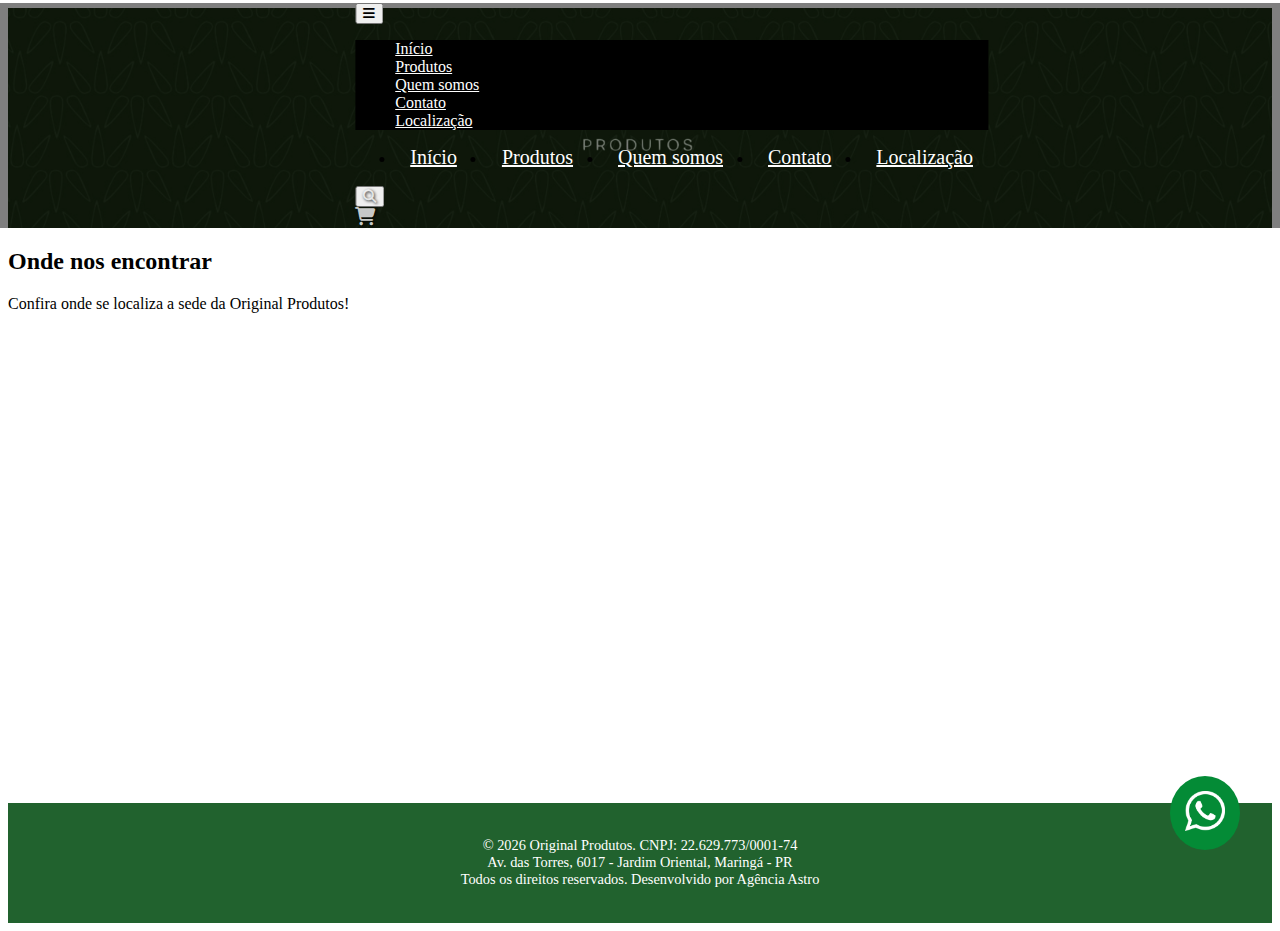
<file: localizacao.html>
<!DOCTYPE html>
<html lang="en">
    <head>
        <meta charset="UTF-8">
        <meta name="viewport" content="width=device-width, initial-scale=1.0">
        <title>Original Produtos</title>
        <link rel="icon" type="image/png" sizes="32x32" href="/img/logoAba.png">
        <link href="https://cdn.jsdelivr.net/npm/bootstrap@5.1.3/dist/css/bootstrap.min.css" rel="stylesheet" integrity="sha384-1BmE4kWBq78iYhFldvKuhfTAU6auU8tT94WrHftjDbrCEXSU1oBoqyl2QvZ6jIW3" crossorigin="anonymous">
        <link rel="stylesheet" href="https://cdnjs.cloudflare.com/ajax/libs/font-awesome/6.5.2/css/all.min.css">
        <link rel="stylesheet" href="/css/estilo.css">
    </head>
<body>
    <div class="menu-background">
        <img src="./img/text.png" alt="Logo do site" class="logo" id="logoHome">
    
        

        <nav class="navbar navbar-expand-lg navbar-custom">
            <div class="container-fluid">
                <!-- Botão Hambúrguer (Dropdown direto) -->
                <div class="dropdown d-lg-none position-relative"> <!-- Mantém o dropdown como parte do fluxo -->
                    <button class="navbar-toggler dropdown-toggle" type="button" id="menuHamburguer" data-bs-toggle="dropdown" aria-expanded="false">
                        <i class="fa-solid fa-bars text-white"></i>
                    </button>
                    <ul class="dropdown-menu position-absolute static-dropdown" aria-labelledby="menuHamburguer">
                        <li><a class="dropdown-item" href="./index.html">Início</a></li>
                        <li><a class="dropdown-item" href="./pages/catalogo.html">Produtos</a></li>
                        <li><a class="dropdown-item" href="/index.html#quemSomos">Quem somos</a></li>
                        <li><a class="dropdown-item" href="https://wa.me/554497268459?text=Olá, acessei o site da Original Produtos e gostaria de mais informações sobre os produtos.">Contato</a></li>
                        <li><a class="dropdown-item" href="/localizacao.html">Localização</a></li>
                    </ul>
                </div>
        
                <!-- Menu normal em telas grandes -->
                <div class="collapse navbar-collapse justify-content-center d-none d-lg-flex teste">
                    <ul class="navbar-nav">
                        <li class="nav-item">
                            <a class="nav-link" href="./index.html">Início</a>
                        </li>
                        <li class="nav-item">
                            <a class="nav-link" href="./pages/catalogo.html">Produtos</a>
                        </li>
                        <li class="nav-item">
                            <a class="nav-link" href="/index.html#quemSomos">Quem somos</a>
                        </li>
                        <li class="nav-item">
                            <a class="nav-link" href="https://wa.me/554497268459?text=Olá, acessei o site da Original Produtos e gostaria de mais informações sobre os produtos.">Contato</a>
                        </li>
                        <li class="nav-item">
                            <a class="nav-link" href="/localizacao.html">Localização</a>
                        </li>
                    </ul>
                </div>
        
                <!-- Ícones de Busca e Carrinho -->
                <div class="d-flex align-items-center search_menu">
                    <form class="searchbox d-flex justify-content-center search-form" role="search" onsubmit="return false;">
                        <button class="btn white botao" type="button" onclick="location.href='./pages/catalogo.html'">
                            <i class="fa-solid fa-magnifying-glass"></i>
                        </button>
                    </form>
                    <a href="../pages/carrinho.html" class="ms-4">
                        <i class="fa-solid fa-cart-shopping white"></i>
                    </a>
                </div>
            </div>
        </nav>
        
        
    </div>


        <a href="https://wa.me/554497268459?text=Olá, acessei o site da Original Produtos e gostaria de mais informações sobre os produtos." target="_blank" class="whatsapp-button">
            <img src="./img/zap.png" alt="Botão WhatsApp">
        </a>

        <section id="quem-somos container-fluid py-5 mx-5 mt-6">
            <div class="container mt-5">
                <h2 class="fw-bold mb-4">Onde nos encontrar</h2>
                <p>Confira onde se localiza a sede da Original Produtos!</p>
            </div>

            <!-- Coluna do Mapa -->
            <div class="container">
                <iframe src="https://www.google.com/maps/embed?pb=!1m14!1m8!1m3!1d14649.750883367007!2d-51.9452718!3d-23.3723771!3m2!1i1024!2i768!4f13.1!3m3!1m2!1s0x94ecd4048e670703%3A0x80e1dd3def168b2a!2sOriginal%20Produtos!5e0!3m2!1spt-BR!2sbr!4v1732274482915!5m2!1spt-BR!2sbr" 
                    width="100%" 
                    height="450" 
                    style="border:0;" 
                    allowfullscreen="" 
                    loading="lazy" 
                    referrerpolicy="no-referrer-when-downgrade">
                </iframe>
            </div>
        </section>
    <script src="/js/2ndBases.js"></script>
    <script src="https://cdn.jsdelivr.net/npm/bootstrap@5.3.0-alpha1/dist/js/bootstrap.bundle.min.js"></script>
</body>

</html>
</file>
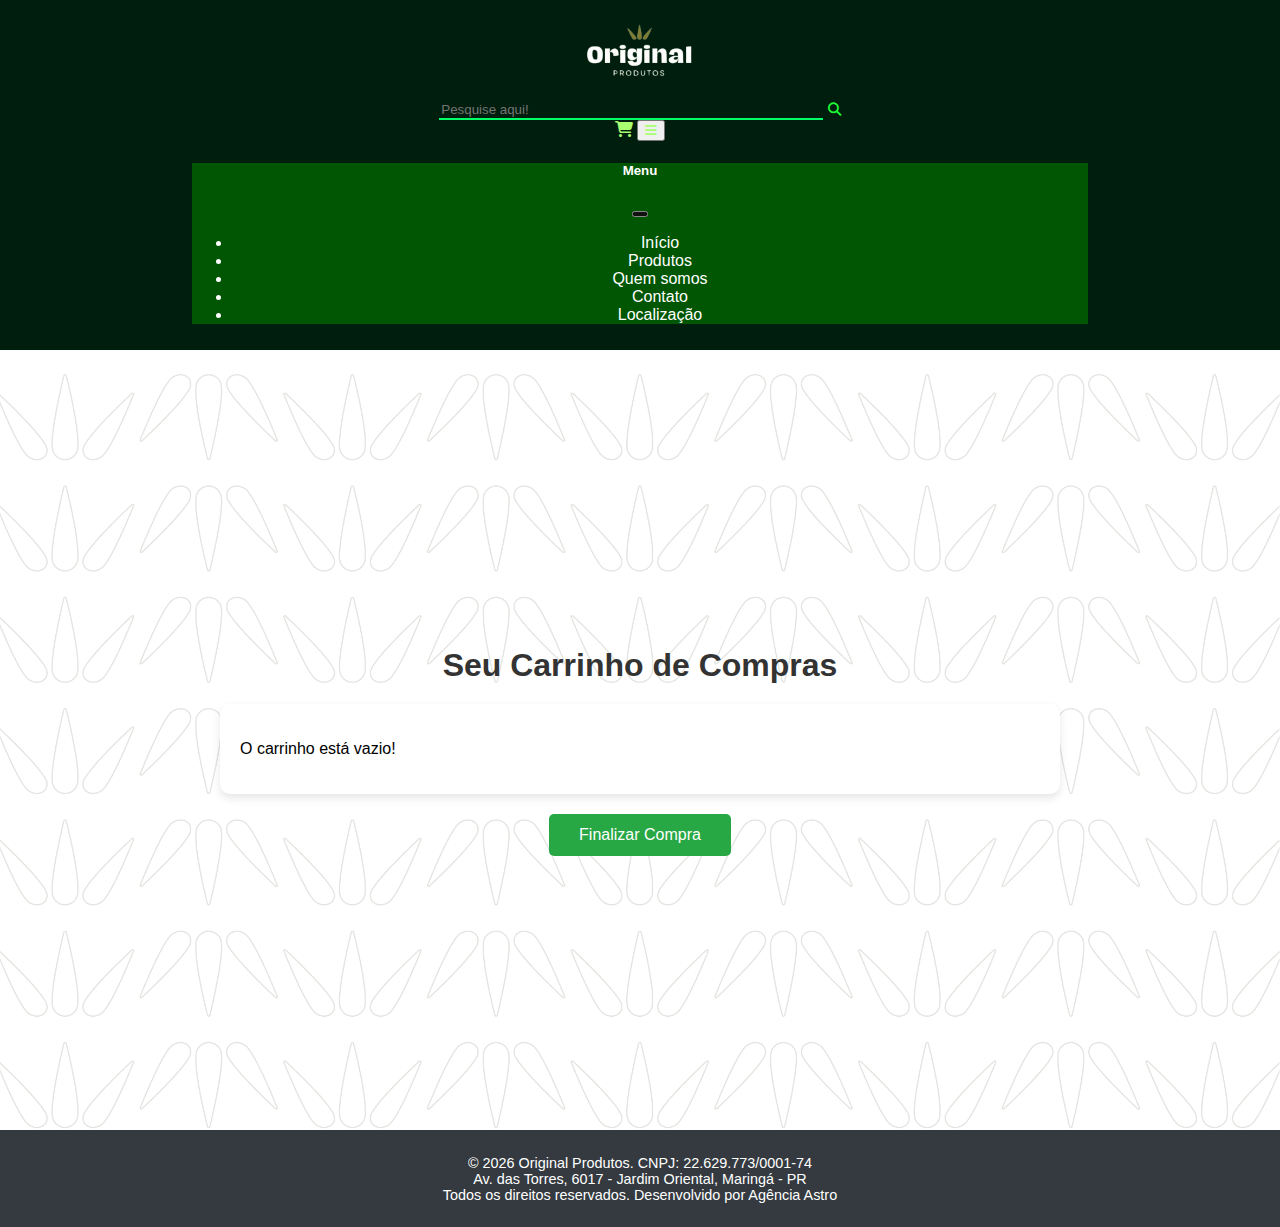
<file: pages/carrinho.html>
<!DOCTYPE html>
<html lang="pt-br">
<head>
    <meta charset="UTF-8">
    <meta name="viewport" content="width=device-width, initial-scale=1.0">
    <link href="https://cdn.jsdelivr.net/npm/bootstrap@5.1.3/dist/css/bootstrap.min.css" rel="stylesheet" integrity="sha384-1BmE4kWBq78iYhFldvKuhfTAU6auU8tT94WrHftjDbrCEXSU1oBoqyl2QvZ6jIW3" crossorigin="anonymous">
    <link rel="stylesheet" href="https://cdnjs.cloudflare.com/ajax/libs/font-awesome/6.5.2/css/all.min.css">
    <link rel="stylesheet" href="../css/style.css">
    <title>Carrinho de Compras</title>
    <style>
        .produto-img {
            width: 200px !important;
            border-radius: 10px;
        }   

        body {
            margin: 0;
            padding: 0;
            font-family: Arial, sans-serif;
            background-color: #f4f4f4;
        }

        h1 {
            margin-bottom: 20px;
            font-size: 32px;
            color: #333;
        }

        #carrinho-container {
            width: 80%;
            max-width: 800px;
            background-color: #fff;
            border-radius: 10px;
            box-shadow: 0 4px 8px rgba(0, 0, 0, 0.1);
            padding: 20px;
            margin: 0 auto; /* Centraliza horizontalmente */
        }

        .centro {
            display: flex;
            justify-content: center;
            align-items: center;
            flex-direction: column;
            min-height: calc(100vh - 160px); /* Altura mínima para centralizar o conteúdo sem interferir no nav/footer */
            padding: 20px;
        }

        .item-carrinho {
            display: flex;
            justify-content: space-between;
            align-items: center;
            border-bottom: 1px solid #ddd;
            padding: 15px 0;
        }

        .item-info {
            display: flex;
            align-items: center;
        }

        .item-info img {
            width: 100px;
            height: 100px;
            object-fit: cover;
            border-radius: 8px;
            margin-right: 20px;
        }

        .item-preco {
            display: flex;
            align-items: center;
        }

        .botoes-acoes {
            display: flex;
            gap: 10px;
        }

        .aumentar, .diminuir, .remover {
            padding: 8px 12px;
            font-size: 14px;
            border: none;
            border-radius: 5px;
            cursor: pointer;
            transition: background-color 0.3s ease;
        }

        .aumentar, .diminuir {
            color: #555;
            border: 1px solid #555;
        }

        .aumentar:hover, .diminuir:hover {
            background-color: #555;
            color: white;
        }

        .remover {
            background-color: #dc3545;
            color: white;
        }

        .remover:hover {
            background-color: #c82333;
        }

        #finalizar-compra {
            background-color: #28a745;
            color: white;
            padding: 12px 30px;
            border: none;
            border-radius: 5px;
            cursor: pointer;
            font-size: 16px;
            transition: background-color 0.3s ease;
            margin-top: 20px;
        }

        #finalizar-compra:hover {
            background-color: #218838;
        }

        @media (max-width: 600px) {
            .item-carrinho {
                flex-direction: column;
                align-items: flex-start;
            }

            #finalizar-compra {
                width: 100%;
                text-align: center;
            }

            .botoes-acoes {
                justify-content: flex-start;
                gap: 5px;
            }
        }

        footer, nav {
            width: 100%;
            padding: 10px 0;
            background-color: #343a40;
            color: white;
            text-align: center;
        }

        nav a, footer a {
            color: white;
            text-decoration: none;
        }
    </style>
</head>
<body>
    <nav class="navbar bg-body-tertiary vd">
        <div class="container-fluid vd">
            <!-- Logo -->
            <div class="logo d-flex justify-content-start align-items-center">
                <a class="navbar-brand logo" href="/index.html">
                    <img src="../img/logoBases.png" width="70" alt="logo-webracing">
                </a>
            </div>
            
            <!-- Barra de Pesquisa e Ícones -->
            <div class="d-flex justify-content-end align-items-center search_menu">
                <form class="searchbox d-flex justify-content-center search-form" role="search" onsubmit="redirectToSearchPage(event)">
                    <input class="form-control me-2" type="search" placeholder="Pesquise aqui!" aria-label="Pesquisar" id="searchbar">
                    <button class="btn btn-outline-success" type="submit">
                        <i class="fa-solid fa-magnifying-glass"></i>
                    </button>
                </form>
                
                <a href="../pages/carrinho.html" class="ms-4">
                    <i class="fa-solid fa-cart-shopping"></i>
                </a>
                
                <!-- Botão do Menu Mobile -->
                <button class="navbar-toggler" type="button" data-bs-toggle="offcanvas" data-bs-target="#offcanvasNavbar" aria-controls="offcanvasNavbar" aria-expanded="false" aria-label="Toggle navigation">
                    <span class="navbar-toggler-icon d-flex justify-content-center align-items-center ms-1">
                        <i class="fa-solid fa-bars"></i>
                    </span>
                </button>
            </div>
            
            <!-- Menu Lateral (Offcanvas) -->
            <div class="offcanvas offcanvas-end" tabindex="-1" id="offcanvasNavbar" aria-labelledby="offcanvasNavbarLabel">
                <div class="offcanvas-header">
                    <h5 class="offcanvas-title white" id="offcanvasNavbarLabel">Menu</h5>
                    <button type="button" class="btn-close text-reset" data-bs-dismiss="offcanvas" aria-label="Close"></button>
                </div>
                <div class="offcanvas-body">
                    <ul class="navbar-nav justify-content-end flex-grow-1 pe-3">
                        <li><a class="dropdown-item" href="/index.html">Início</a></li>
                        <li><a class="dropdown-item" href="/pages/catalogo.html">Produtos</a></li>
                        <li><a class="dropdown-item" href="/index.html#quemSomos">Quem somos</a></li>
                        <li><a class="dropdown-item" href="https://wa.me/554497268459?text=Olá, acessei o site da Original Produtos e gostaria de mais informações sobre os produtos.">Contato</a></li>
                        <li><a class="dropdown-item" href="/localizacao.html">Localização</a></li>
                    </ul>
                </div>
            </div>
        </div>
    </nav>

    <div class="centro">
        <h1>Seu Carrinho de Compras</h1>
        <div id="carrinho-container">
            <!-- Os itens do carrinho serão exibidos aqui -->
        </div>
        <button id="finalizar-compra">Finalizar Compra</button>
    </div>

    <script>
        document.addEventListener("DOMContentLoaded", function() {
            let carrinho = JSON.parse(localStorage.getItem('carrinho')) || [];
            const containerCarrinho = document.getElementById('carrinho-container');

            function salvarCarrinho() {
                localStorage.setItem('carrinho', JSON.stringify(carrinho));
            }

            function exibirCarrinho() {
                containerCarrinho.innerHTML = '';
                if (carrinho.length === 0) {
                    containerCarrinho.innerHTML = '<p>O carrinho está vazio!</p>';
                    return;
                }

                carrinho.forEach(produto => {
                    const produtoDiv = document.createElement('div');
                    produtoDiv.classList.add('item-carrinho');
                    produtoDiv.innerHTML = `
                        <h4>${produto.nome}</h4>
                        <img src="${produto.imagem}" class="produto-img" alt="${produto.nome}">
                        <p>Quantidade: 
                            <button class="diminuir" data-id="${produto.id}">-</button>
                            <span>${produto.quantidade}</span>
                            <button class="aumentar" data-id="${produto.id}">+</button>
                        </p>
                        <button class="remover" data-id="${produto.id}">Remover</button>
                    `;
                    containerCarrinho.appendChild(produtoDiv);
                });
            }

            function aumentarQuantidade(id) {
                const produtoNoCarrinho = carrinho.find(produto => produto.id === id);
                if (produtoNoCarrinho) {
                    produtoNoCarrinho.quantidade += 1;
                    salvarCarrinho();
                    exibirCarrinho();
                }
            }

            function diminuirQuantidade(id) {
                const produtoNoCarrinho = carrinho.find(produto => produto.id === id);
                if (produtoNoCarrinho && produtoNoCarrinho.quantidade > 1) {
                    produtoNoCarrinho.quantidade -= 1;
                    salvarCarrinho();
                    exibirCarrinho();
                } else if (produtoNoCarrinho && produtoNoCarrinho.quantidade === 1) {
                    removerDoCarrinho(id);
                }
            }

            function removerDoCarrinho(id) {
                carrinho = carrinho.filter(produto => produto.id !== id);
                salvarCarrinho();
                exibirCarrinho();
            }

            containerCarrinho.addEventListener('click', function(event) {
                const idProduto = parseInt(event.target.getAttribute('data-id'));
                if (event.target.classList.contains('aumentar')) {
                    aumentarQuantidade(idProduto);
                } else if (event.target.classList.contains('diminuir')) {
                    diminuirQuantidade(idProduto);
                } else if (event.target.classList.contains('remover')) {
                    removerDoCarrinho(idProduto);
                }
            });

            exibirCarrinho();

            const btnFinalizarCompra = document.getElementById('finalizar-compra');
            btnFinalizarCompra.addEventListener('click', function() {
                if (carrinho.length === 0) {
                    alert('Seu carrinho está vazio!');
                } else {
                    let mensagem = 'Olá, tenho interesse nos seguintes produtos:\n\n';
                    carrinho.forEach(produto => {
                        mensagem += `Produto: ${produto.nome}\n`;
                        mensagem += `Quantidade: ${produto.quantidade}\n\n`;
                    });

                    var telefone = '554497268459';
                    var url = 'https://wa.me/' + telefone + '?text=' + encodeURIComponent(mensagem);
                    window.open(url, '_blank');
                }
            });
        });
    </script>
    <script src="/js/2ndBases.js"></script>
    <script src="https://cdn.jsdelivr.net/npm/bootstrap@5.1.3/dist/js/bootstrap.bundle.min.js" integrity="sha384-ka7Sk0Gln4gmtz2MlQnikT1wXgYsOg+OMhuP+IlRH9sENBO0LRn5q+8nbTov4+1p" crossorigin="anonymous"></script>
</body>
</html>
</file>
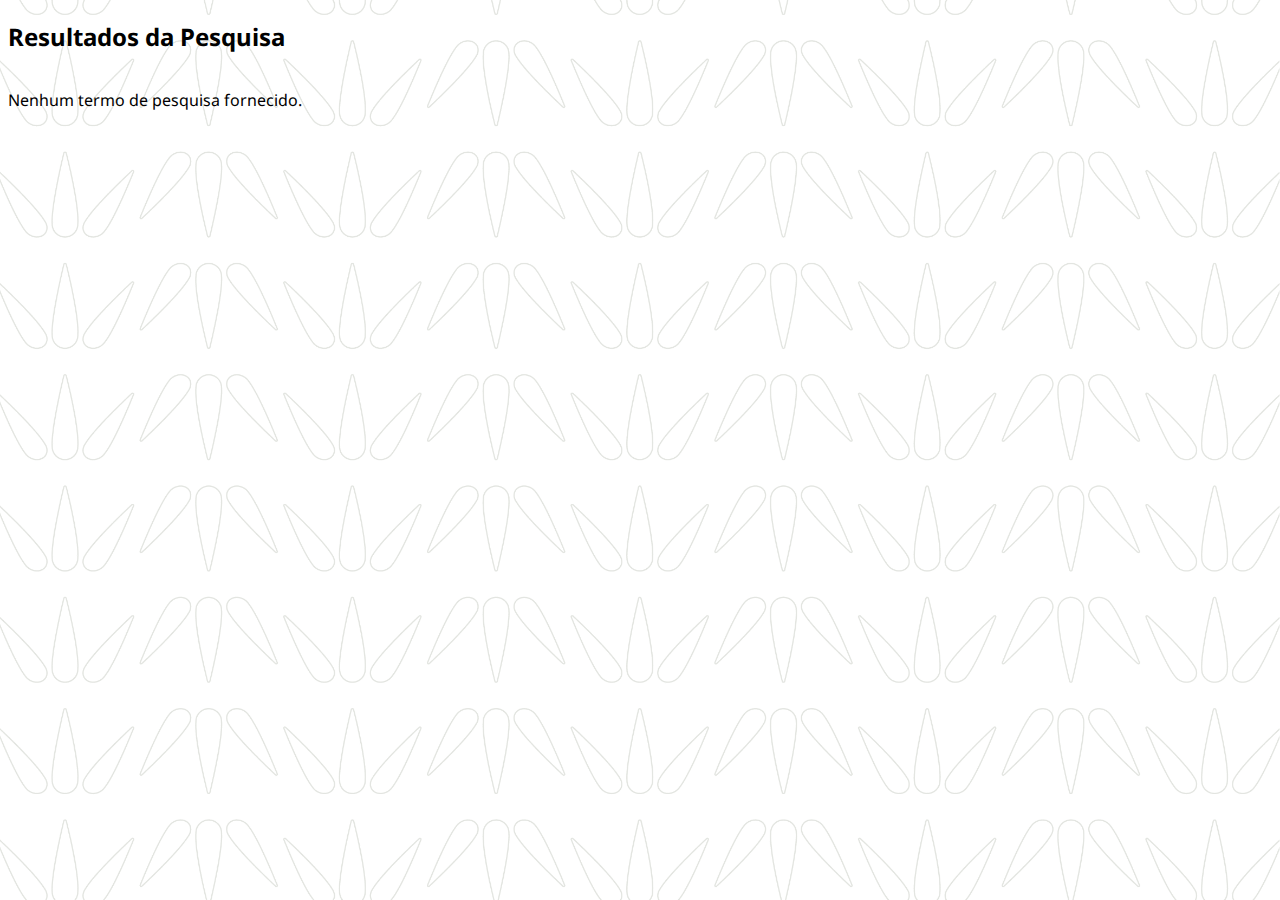
<file: pages/search_results.html>
<!DOCTYPE html>
<html lang="en">
<head>
    <meta charset="UTF-8">
    <meta name="viewport" content="width=device-width, initial-scale=1.0">
    <link href="https://cdn.jsdelivr.net/npm/bootstrap@5.1.3/dist/css/bootstrap.min.css" rel="stylesheet" integrity="sha384-1BmE4kWBq78iYhFldvKuhfTAU6auU8tT94WrHftjDbrCEXSU1oBoqyl2QvZ6jIW3" crossorigin="anonymous">
    <link rel="stylesheet" href="https://cdnjs.cloudflare.com/ajax/libs/font-awesome/6.5.2/css/all.min.css">
    <link rel="stylesheet" href="../css/style.css">
    <title>Resultados da Pesquisa</title>
</head>
<body>
    <!--NAV BAR-->

    
    <div class="espaço-extra"></div>

    <div class="container mt-5">
        <h2 class="mb-4 text-left">Resultados da Pesquisa</h2>
        <div id="results-container" class="products-container"></div>
    </div>

    <script>
    function redirectToSearchPage(event) {
        event.preventDefault();
        const searchQuery = document.getElementById('searchbar').value;
        if (searchQuery) {
            window.location.href = `search_results.html?query=${encodeURIComponent(searchQuery)}`;
        }
    }

    document.addEventListener("DOMContentLoaded", function() {
        const urlParams = new URLSearchParams(window.location.search);
        const query = urlParams.get('query');

        if (query) {
            fetch('produtos.json')
                .then(response => response.json())
                .then(data => {
                    const filteredProducts = data.produtos.filter(produto => 
                        produto.nome.toLowerCase().includes(query.toLowerCase())
                    );

                    const resultsContainer = document.getElementById('results-container');
                    if (filteredProducts.length > 0) {
                        filteredProducts.forEach(produto => {
                            const productCard = document.createElement('div');
                            productCard.classList.add('card');

                            let buttonText, buttonHref, buttonClass;
                            if (!produto.disp) {
                                productCard.classList.add('indisponivel');

                                const phoneNumber = '555191618973';
                                const message = `Olá, tenho interesse em encomendar a peça ${produto.nome}`;
                                const EncomendaUrl = 'https://wa.me/' + phoneNumber + '?text=' + encodeURIComponent(message);

                                buttonText = 'Encomendar';
                                buttonHref = EncomendaUrl;
                                buttonClass = 'btn btn-primary btn-encomendar';
                            } else {
                                buttonText = 'Comprar';
                                buttonHref = `base_buy.html?product_id=${produto.id}`;
                                buttonClass = 'btn btn-primary';
                            }

                            productCard.innerHTML = `
                                <img src="../imgs/${produto.imagem}" class="card-img-top" alt="${produto.nome}">
                                <div class="card-body">
                                    <h5 class="card-title">${produto.nome}</h5>
                                    <p class="card-text">${produto.disp ? 'Disponível' : 'Indisponível'}</p>
                                    <a href="${buttonHref}" class="${buttonClass}">${buttonText}</a>
                                </div>
                            `;

                            resultsContainer.appendChild(productCard);
                        });
                    } else {
                        resultsContainer.innerHTML = '<p>Nenhum produto encontrado.</p>';
                    }
                })
                .catch(error => console.error('Erro ao carregar os dados:', error));
        } else {
            document.getElementById('results-container').innerHTML = '<p>Nenhum termo de pesquisa fornecido.</p>';
        }
    });
    </script>
    
    <script src="https://cdn.jsdelivr.net/npm/bootstrap@5.1.3/dist/js/bootstrap.bundle.min.js" integrity="sha384-ka7Sk0Gln4gmtz2MlQnikT1wXgYsOg+OMhuP+IlRH9sENBO0LRn5q+8nbTov4+1p" crossorigin="anonymous"></script>
</body>
</html>
</file>
<file: css/estilo.css>
:root {
    --primary-green: #21622e;
    --light-green: #dfe280;
    --highlight-yellow: #006d0077;
    --white: #ffffff;
    --dark-green: #034e0c;
}

/* Espaçamentos */
section, .carousel-inner {
    margin-bottom: 20px;
}


.menu-background {
    background-image: url('/img/Bnovo.png');
    background-color: #12391c;
    background-size: cover;
    background-position: center;
    height: 220px;
    position: relative;
    display: flex;
    align-items: center;
    justify-content: center;
}

.navbar, .dropdown-menu {
    position: relative;
    z-index: 1050; /* Padrão do Bootstrap para dropdowns */
}

.dropdown-menu {
    background-color: #000000; /* Cor de fundo do menu */
    border: none;          /* Remove a borda */
}

.dropdown-item {
    color: #fff;           /* Cor do texto */
}

.dropdown-item:hover {
    background-color: #555; /* Cor de fundo ao passar o mouse */
}

.static-dropdown {
    top: 100%; /* Posiciona o menu diretamente abaixo do botão */
    left: 0;   /* Alinha à esquerda do botão */
    right: 0;  /* Alinha à direita do botão (opcional para largura completa) */
    transform: none !important; /* Remove o deslocamento padrão do Bootstrap */
    z-index: 1050; /* Garante que o menu apareça acima de outros elementos */
}

.logo {
    position: absolute;
    top: 1px;
    width: 250px;
    height: auto;
    cursor: pointer;
}

/* Navbar personalizada */
.navbar-custom {
    position: absolute;
    bottom: 0;
    left: 50%;
    transform: translateX(-50%);
    background-color: rgba(0, 0, 0, 0.5);
    width: 100%;
    display: flex;
    justify-content: center;
    gap: 20px;
    padding-left: 5%;
}

.navbar-custom .navbar-nav {
    display: flex;
    gap: 15px;
}

.navbar-custom .navbar-nav .nav-link {
    color: var(--white);
    font-size: 1.25rem;
    white-space: nowrap;
    padding: 10px 15px;
    border-radius: 5px;
    transition: background-color 0.3s, color 0.3s;
}

/* Efeito hover e animação de pulsação no clique */
.navbar-custom .navbar-nav .nav-link:hover {
    background-color: var(--highlight-yellow);
    color: var(--white);
}

.botao:hover {
    background-color: var(--highlight-yellow);
    color: var(--white);
}

.navbar-custom .navbar-nav .nav-link.active {
    background-color: var(--dark-green);
    color: var(--white);
    animation: pulse 1s infinite; /* Animação de pulsação ao clique */
}

.search_menu {
    font-size: large;
}

.botaoControle {
    padding: 10px;
    font-size: large;
}

/* Botão de WhatsApp fixo */
.whatsapp-button {
    position: fixed;
    bottom: 50px;
    right: 40px;
    background-color: #048b36;
    border-radius: 50%;
    padding: 15px;
    z-index: 100;
    transition: transform 0.3s ease, margin-bottom 0.3s ease; /* Adiciona transições suaves */
    margin-bottom: 0; /* Margem inicial */
    transform-origin: bottom;
}

.whatsapp-button:hover {
    transform: scale(1.2); /* Aumenta a imagem para 120% do tamanho original */
    margin-top: 20px; /* Adiciona margem inferior quando em hover */
}

.whatsapp-button img {
    width: 40px;
    height: 40px;
}

/* Responsividade */
@media (max-width: 768px) {
    .navbar-custom .navbar-nav {
        display: flex;
        flex-direction: column; 
        justify-content: center; /* Centraliza os itens */
        gap: 10px; /* Espaçamento entre os itens */
    }

    .navbar-custom .navbar-nav .nav-link {
        font-size: 1rem; /* Reduz o tamanho da fonte */
        padding: 8px 12px; /* Ajuste do padding para caber melhor */
        white-space: nowrap; /* Garante que o texto não quebre em várias linhas */
        
    }
    .carousel-caption-custom h1 {
        font-size: 1.5rem;
    }

    .carousel-caption-custom p {
        font-size: 1rem;
    }
}

@media (max-width: 480px) {
    .navbar-custom .navbar-nav .nav-link {
        font-size: 0.9rem; /* Ajusta ainda mais o tamanho da fonte em telas muito pequenas */
        padding: 6px 10px; /* Reduz o padding para telas menores */
    }
    .menu-background {
        height: 180px;
        }

    .logo {
        width: 180px;
        height: auto;
    }
}

/* Rodapé */
footer {
    background-color: var(--primary-green);
    color: var(--white);
    text-align: center;
    padding: 20px;
    font-size: 0.9rem;
}

.carousel-inner {
    width: 100%; /* Garante que o carrossel ocupe 100% da largura da viewport */
    overflow: hidden;
}

.carousel-item img {
    width: 100%; /* 100% da largura da tela */
    height: auto; /* Para ajustar à altura da tela, opcional */
    object-fit: cover; /* Cobre o espaço sem distorção */
    overflow: hidden; /* Esconde qualquer excesso */
}

 /* Estilo para o texto do carrossel */
 .carousel-caption-custom {
    position: absolute;
    top: 20px;
    left: 50%;
    transform: translateX(-50%);
    text-align: center;
    font-family: "Montserrat", sans-serif;
    background-color: #ffffff;
    padding: 5px;
}

.carousel-caption-custom h1 {
    font-size: 2.5rem;
    color: black;
}

.carousel-caption-custom p {
    font-size: 1.3rem;
    color: black;
}

/* Estilização para os botões do carrossel */
.carousel-control-prev-icon,
.carousel-control-next-icon {
    background-color: rgba(0, 0, 0, 0.5); /* Círculo transparente preto */
    border-radius: 50%; /* Para fazer o botão ser circular */
    padding: 25px; /* Aumenta a área do botão */
}

.carousel-control-prev,
.carousel-control-next {
    width: auto; /* Ajusta o tamanho para acomodar o círculo */
}

.carousel-control-prev-icon:hover,
.carousel-control-next-icon:hover {
    background-color: rgba(0, 0, 0, 0.8); /* Torna o fundo mais escuro ao passar o mouse */
}

.carousel-control-prev,
.carousel-control-next {
    
    border-radius: 50%; /* Mantém o formato circular */
}


/* Destaque em verde escuro */
.highlight {
    color: #169a2e; /* Verde escuro */
    font-weight: bold;
    text-shadow: 1px 1px 3px rgba(0, 0, 0, 0.521); /* Sombra branca média */
}
.highlightbranco {
    color: #169a2e; /* Verde escuro */
    font-weight: bold;
}
.white{
    color: rgba(255, 255, 255, 0.795) !important;
    text-shadow: 1px 1px 3px rgba(0, 0, 0, 0.89); /* Sombra branca média */
}

.sem_decor {
    text-decoration: none;
    color: inherit
}

.card {
    color: black;
    transition: all 0.3s ease-in-out;
    z-index: 1;
}

.card:hover {
    transform: scale(0.9);
    transition: all 0.3s ease-in-out;
}

.revendedor {
position: relative;
background: url('/img/pessoas-negociando.png') no-repeat center center/cover;
padding: 5rem 1rem;
color: white;
text-align: center;
display: flex;
align-items: center;
justify-content: center;
min-height: 300px;
border-radius: 10px;
overflow: hidden;
}

.revendedorForm {
    background-color: #7f7d32;
    padding: 15px;
    color: white;
    border-radius: 10px;
}

.revendedorFormlabel {
    color: white;
}

/* Gradiente escuro no topo da imagem */
.revendedor::before {
content: '';
position: absolute;
top: 0;
left: 0;
right: 0;
bottom: 0;
background: linear-gradient(to bottom, rgba(0, 0, 0, 0.7), rgba(107, 107, 107, 0.3));
z-index: 1;
}

/* Conteúdo da seção */
.revendedor .content {
position: relative;
z-index: 1;
text-align: center;
}

.revendedor h2 {
font-size: 2.5rem;
font-weight: bold;
margin-bottom: 1rem;
}

.revendedor p {
font-size: 1.2rem;
}

/* Formulário responsivo */
#contato {
margin-top: 2rem;
}

#contato h2 {
text-align: center;
font-size: 2rem;
margin-bottom: 1.5rem;
}

#contact-form .form-label {
color: #ffffff;
font-weight: bold;
}

#contact-form input,
#contact-form textarea {
width: 100%;
border: 1px solid #ccc;
border-radius: 8px;
padding: 10px;
}

#contact-form .btn {
background-color: #1b2f14;
color: white;
border: none;
border-radius: 5px;
padding: 10px 20px;
transition: background-color 0.3s ease;
}

#contact-form .btn:hover {
background-color: #0056b3;
}

/* Responsividade */
@media (max-width: 768px) {
.revendedor {
    padding: 3rem 1rem;
}

.revendedor h2 {
    font-size: 2rem;
}

.revendedor p {
    font-size: 1rem;
}

.quem-somos {
    background-color: #ffffff; /* Cor de fundo */
}

.quem-somos h2 {
    color: #000000; /* Cor específica do título */
    font-size: 2rem;
}

.quem-somos p {
    color: black; /* Cor padrão dos parágrafos */
    font-size: 1.1rem; /* Levemente maior para leitura confortável */
    line-height: 1.8; /* Espaçamento entre linhas */
    margin-bottom: 1rem;
}

.quem-somos strong {
    font-weight: bold; /* Destacar elementos importantes */
}
@media (max-width: 992px) {
    .navbar-nav {
        width: 100%; /* Faz com que o menu ocupe toda a largura */
    }

    .nav-item {
        text-align: center; /* Centraliza os itens do menu em telas menores */
    }

    .search_menu {
        justify-content: center; /* Centraliza os ícones de pesquisa e carrinho */
        margin-top: 2px; /* Espaço acima dos ícones */
    }
}
/* Estilo para o menu em colunas */
.menu-columns {
    display: grid!important;
    grid-template-columns: repeat(3, 1fr)!important; /* 3 colunas de largura igual */
    gap: 8px!important; /* Espaço entre as colunas */
}
}
</file>
<file: css/style.css>
/* Importações */
@import url(media.css);
@import url(reset.css);

/* Estilos Globais */
body {
    background-color: white;
}

/* Navbar */
.navbar > .container-fluid {
    margin: 0 15%;
}

.vd {
    background-color: rgb(0, 30, 13);
}

.logo img {
    border-radius: 10%;
    height: 80px;
    width: auto;
}

.fa-bars, .fa-cart-shopping {
    color: rgb(169, 255, 112);
}

.fa-bars:hover, .fa-cart-shopping:hover, .fa-cart-plus:hover {
    color: rgb(255, 255, 255);
}

.fa-cart-plus {
    margin-left: 10px;
    font-size: 1.3em;
}

.navbar-toggler:focus, 
.navbar-toggler:active {
    box-shadow: none; 
}

.nav-item a {
    color: black !important;
}

/* Formulário de Pesquisa */
.form-control {
    width: 30vw;
}

.searchbox .form-control {
    border: none;
    border-bottom: 2px solid rgb(0, 255, 102);
    border-radius: 0;
    color: white;
    background-color: transparent !important;
}

.searchbox .form-control:focus {
    outline: none;
    box-shadow: none;
    border-bottom: 2px solid rgb(255, 255, 255);
}

.searchbox .btn {
    border: none;
    background: none;
    color: rgb(31, 255, 54);
    padding: 0;
}

.searchbox .btn:hover {
    color: rgb(255, 255, 255);
}

/* Animação de Rolagem */
.scroll-down3 {
    width: 50px;
    height: 50px;
    border-radius: 100%;
    font-size: 30px;
    overflow: hidden;
    cursor: pointer;
    display: flex;
    flex-flow: column;
    align-items: center;
    justify-content: center;
    margin: 0 auto;
}

.scroll-down3 i {
    color: black;
    animation: scrollDown3 2s ease infinite;
    display: flex;
    align-items: center;
    justify-content: center;
}

@keyframes scrollDown3 {
    0% {
        transform: translateY(-15px);
        opacity: 0;
    }
    45% {
        transform: translateY(0px);
        opacity: 1;
    }
    65% {
        transform: translateY(-5px);
        opacity: 1;
    }
    100% {
        transform: translateY(15px);
        opacity: 0;
    }
}

/* Blocos de Informação */
.blocks {
    display: flex;
    justify-content: space-around;
    margin-top: 3%;
}

.block1, .block2, .block3 {
    display: flex;
    align-items: center;
    max-width: 300px;
}

.block1 i, .block2 i, .block3 i {
    font-size: 3.4rem;
    margin-right: 25px;
    margin-bottom: 10px;
}

/* Cards de Produtos */
.products-container {
    display: flex;
    flex-wrap: wrap;
    gap: 20px;
    margin-top: 20px;
}

.card {
    width: calc(25% - 20px);
    border: 1px solid #ccc;
    border-radius: 8px;
    overflow: hidden;
    transition: transform 0.3s ease;
}

.card:hover {
    transform: translateY(-5px);
    box-shadow: 0px 0px 15px rgba(0, 0, 0, 0.1);
}

.card-body {
    padding: 20px;
}

.card-title {
    font-size: 1.2rem;
    margin-bottom: 10px;
}

.card-text {
    font-size: 1rem;
    color: #6c757d;
}

.btn-encomendar {
    background-color: #3b4146;
    border: none;
}

/* Imagem de Destaque */
.desk {
    width: 100%;
    object-fit: cover;
    height: 40vh !important;
}

/* Filtros */
.filters {
    gap: 30px;
}

/* Carrinho */
.cart {
    border: none;
    background-color: transparent;
    margin-top: 8px;
    background-color: rgb(0, 140, 255);
    cursor: pointer;
    color: white;
    border-radius: 5px;
    padding: 10px;
}

/* Links */
a {
    color: white !important;
}

/* Pop-up */
.popup {
    display: none;
    opacity: 0;
    position: fixed;
    bottom: 20px;
    right: 20px;
    background-color: rgb(0, 140, 255);
    color: white;
    padding: 10px;
    border-radius: 5px;
    z-index: 1000;
}

.popup.show {
    display: block;
    opacity: 1;
}

/* Lista de Produtos */
#produtos-list {
    display: flex;
    flex-wrap: wrap;
    gap: 16px;
}

#produtos-list .card {
    box-shadow: 0 4px 8px rgba(0, 0, 0, 0.1);
    border-radius: 8px;
    overflow: hidden;
    margin-bottom: 16px;
}

#produtos-list .card img {
    width: 100%;
    height: auto;
}

.card-price {
    color: #28a745;
    font-weight: bold;
}

.btn {
    margin-top: 8px;
}

/* Offcanvas */
.offcanvas {
    background-color: rgba(0, 100, 0, 0.8);
}

.offcanvas .nav-link,
.offcanvas .dropdown-item {
    color: white !important;
}

.offcanvas .nav-link:hover,
.offcanvas .dropdown-item:hover {
    color: #ccc !important;
}

.offcanvas .btn-close {
    filter: invert(1);
}

.offcanvas .btn-close:hover {
    filter: invert(1);
}

/* Utilitários */
.white {
    color: white !important;
}

/* Modal produtos */
.product-modal {
    position: fixed;
    top: 0;
    left: 0;
    width: 100vw;
    height: 100vh;
    background-color: rgba(0, 0, 0, 0.5);
    z-index: 999;
    display: none;
    align-items: center;
    justify-content: center;
}

.product-modal-content {
    position: relative;
    width: 0;
    height: 0;
    background-color: #ffffffe1;
    border-radius: 10px;
    overflow: hidden;
    transition: width 0.5s ease, height 0.5s ease;
    z-index: 800;
}

.close-btn {
    position: absolute;
    top: 3px;
    right: 26px;
    font-size: 28px;
    cursor: pointer;
}

.buy-btn {
    margin-top: 20px;
}

.content-wrapper {
    padding: 20px;
}

.carousel-control-prev-icon,
.carousel-control-next-icon {
    background-color: black;
}
/* Navbar personalizada */
.navbar-custom {
    position: absolute;
    bottom: 0;
    left: 50%;
    transform: translateX(-50%);
    background-color: rgba(0, 0, 0, 0.5);
    width: 100%;
    display: flex;
    justify-content: center;
    gap: 20px;
}

.navbar-custom .navbar-nav {
    display: flex;
    gap: 15px;
}

.navbar-custom .navbar-nav .nav-link {
    color: var(--white);
    font-size: 1.25rem;
    white-space: nowrap;
    padding: 10px 15px;
    border-radius: 5px;
    transition: background-color 0.3s, color 0.3s;
}

/* Efeito hover e animação de pulsação no clique */
.navbar-custom .navbar-nav .nav-link:hover {
    background-color: var(--highlight-yellow);
    color: var(--white);
}

.navbar-custom .navbar-nav .nav-link.active {
    background-color: var(--dark-green);
    color: var(--white);
    animation: pulse 1s infinite; /* Animação de pulsação ao clique */
}

/* Animação de pulsação */
@keyframes pulse {
    0%, 100% { opacity: 1; }
    50% { opacity: 0.5; }
}

/* Responsividade */
@media (max-width: 768px) {
    .navbar-custom .navbar-nav {
        display: flex;
        flex-direction: row; /* Garante que os itens fiquem em linha */
        justify-content: center; /* Centraliza os itens */
        gap: 10px; /* Espaçamento entre os itens */
    }

    .navbar-custom .navbar-nav .nav-link {
        font-size: 1rem; /* Reduz o tamanho da fonte */
        padding: 8px 12px; /* Ajuste do padding para caber melhor */
        white-space: nowrap; /* Garante que o texto não quebre em várias linhas */
    }
}

@media (max-width: 480px) {
    .navbar-custom .navbar-nav .nav-link {
        font-size: 0.9rem; /* Ajusta ainda mais o tamanho da fonte em telas muito pequenas */
        padding: 6px 10px; /* Reduz o padding para telas menores */
    }
}
/* Rodapé */
footer {
    background-color: var(--primary-green);
    color: var(--white);
    text-align: center;
    padding: 20px;
    font-size: 0.9rem;
}
</file>
